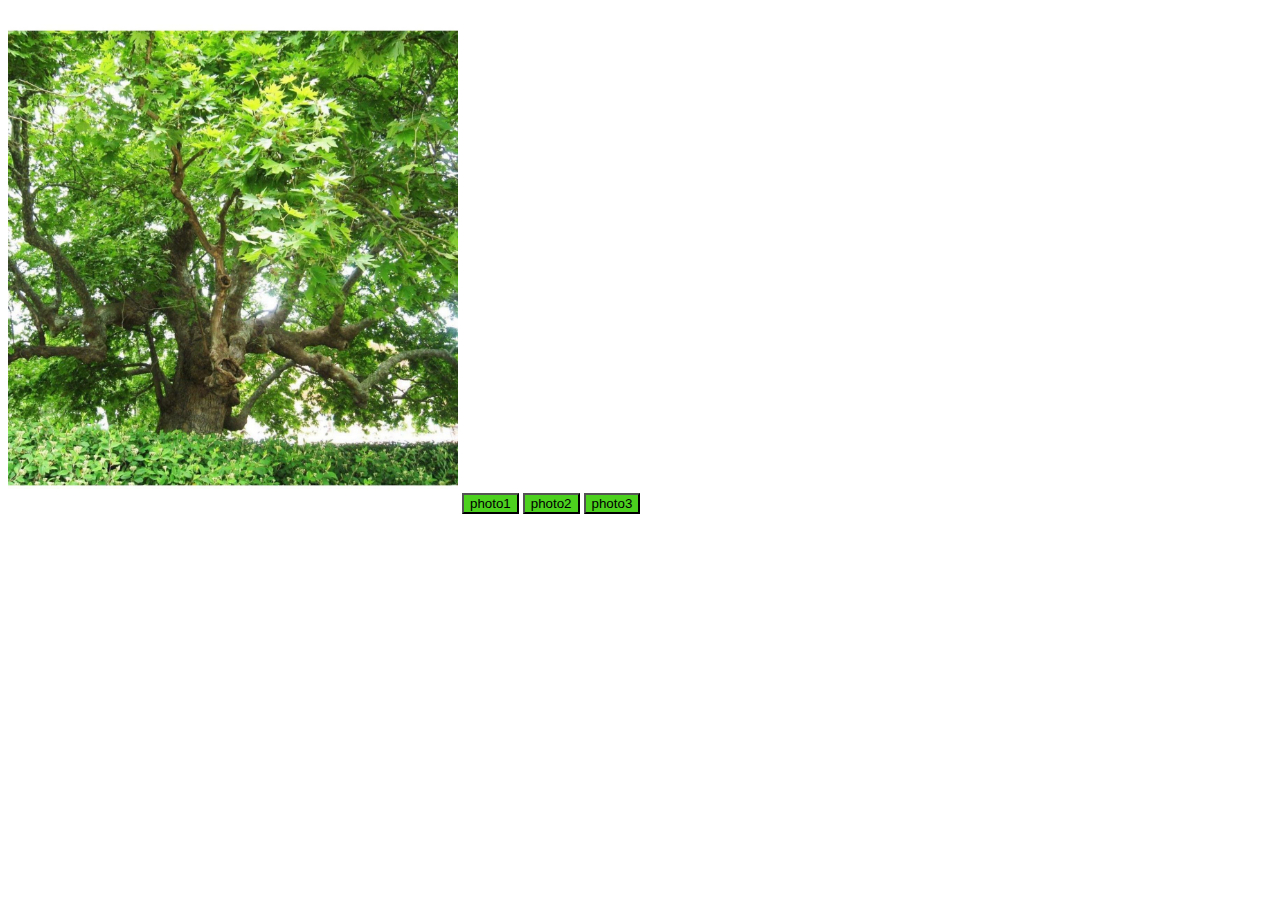
<file: case2/index.html>
<!DOCTYPE html>
<html lang="en">
<head>
    <meta charset="UTF-8">
    <meta name="viewport" content="width=device-width, initial-scale=1.0">
    <title>My Web Site</title>
    <link rel="icon" href="img/4.png">
    <link rel="stylesheet" href="css/i1.css">
</head>
<body>
    <img id="x" src="img/1.jpg" height="500" width="450">
    <button onclick="bir()">photo1</button>
    <button onclick="iki()">photo2</button>
    <button onclick="uc()">photo3</button>
<script src="js/i1.js"></script>
</body>
</html>
</file>
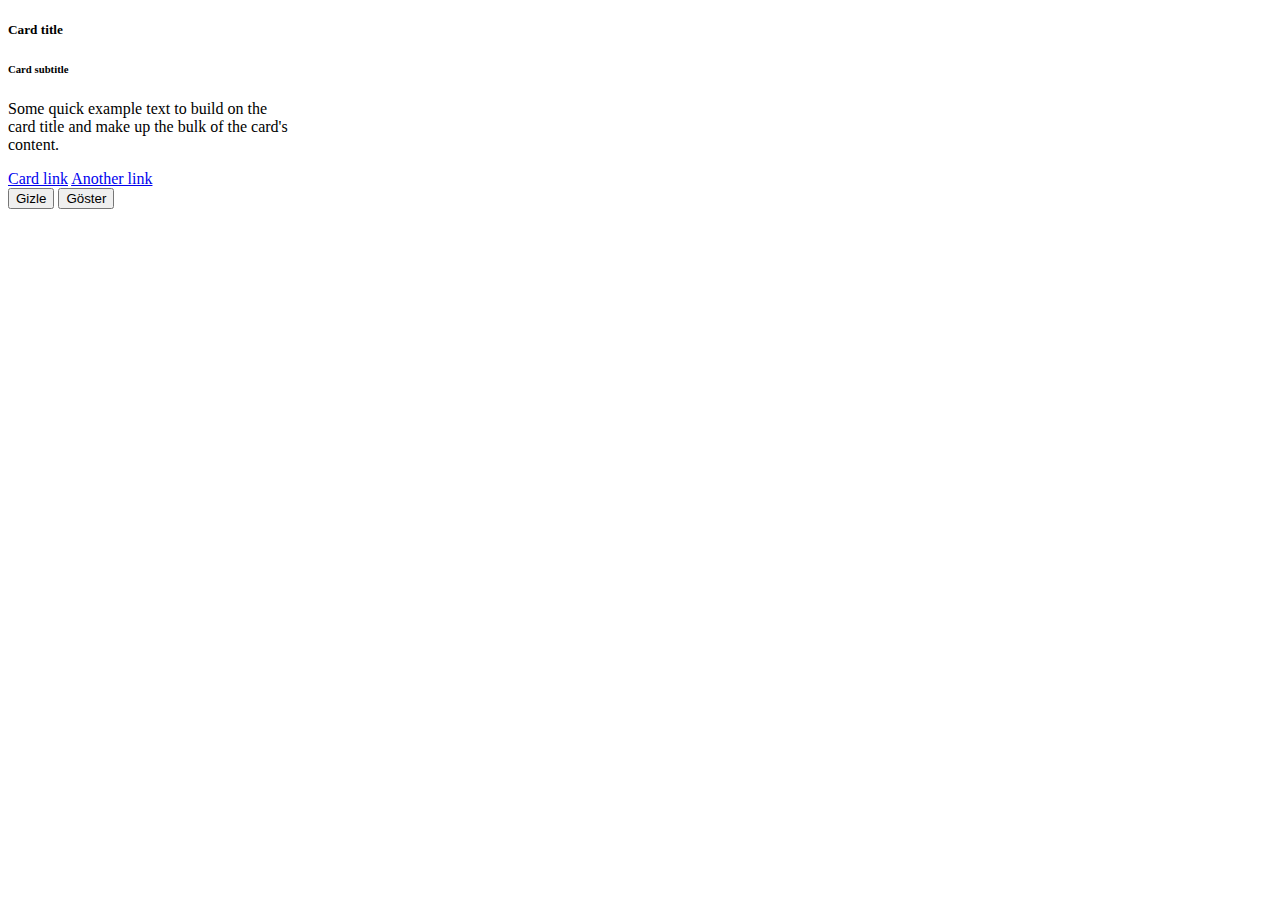
<file: case3/index.html>
<!DOCTYPE html>
<html lang="en">
<head>
    <meta charset="UTF-8">
    <meta name="viewport" content="width=device-width, initial-scale=1.0">
    <title>Document</title>
    <link href="https://cdn.jsdelivr.net/npm/bootstrap@5.3.2/dist/css/bootstrap.min.css" rel="stylesheet" integrity="sha384-T3c6CoIi6uLrA9TneNEoa7RxnatzjcDSCmG1MXxSR1GAsXEV/Dwwykc2MPK8M2HN" crossorigin="anonymous">
<script src="https://cdn.jsdelivr.net/npm/bootstrap@5.3.2/dist/js/bootstrap.bundle.min.js" integrity="sha384-C6RzsynM9kWDrMNeT87bh95OGNyZPhcTNXj1NW7RuBCsyN/o0jlpcV8Qyq46cDfL" crossorigin="anonymous"></script>
</head>
<body>
    

<div class="d-grid gap-2">
    <div class="card" style="width: 18rem;" id="xx">
        <div class="card-body">
          <h5 class="card-title">Card title</h5>
          <h6 class="card-subtitle mb-2 text-body-secondary">Card subtitle</h6>
          <p class="card-text">Some quick example text to build on the card title and make up the bulk of the card's content.</p>
          <a href="#" class="card-link">Card link</a>
          <a href="#" class="card-link">Another link</a>
        </div>
      </div>
    <button onclick="gizle()" class="btn btn-primary" type="button">Gizle</button>
    <button onclick="göster()" type="button" class="btn btn-info">Göster</button>
  </div>
<script src="js/info.js"></script>
</body>
</html>
</file>
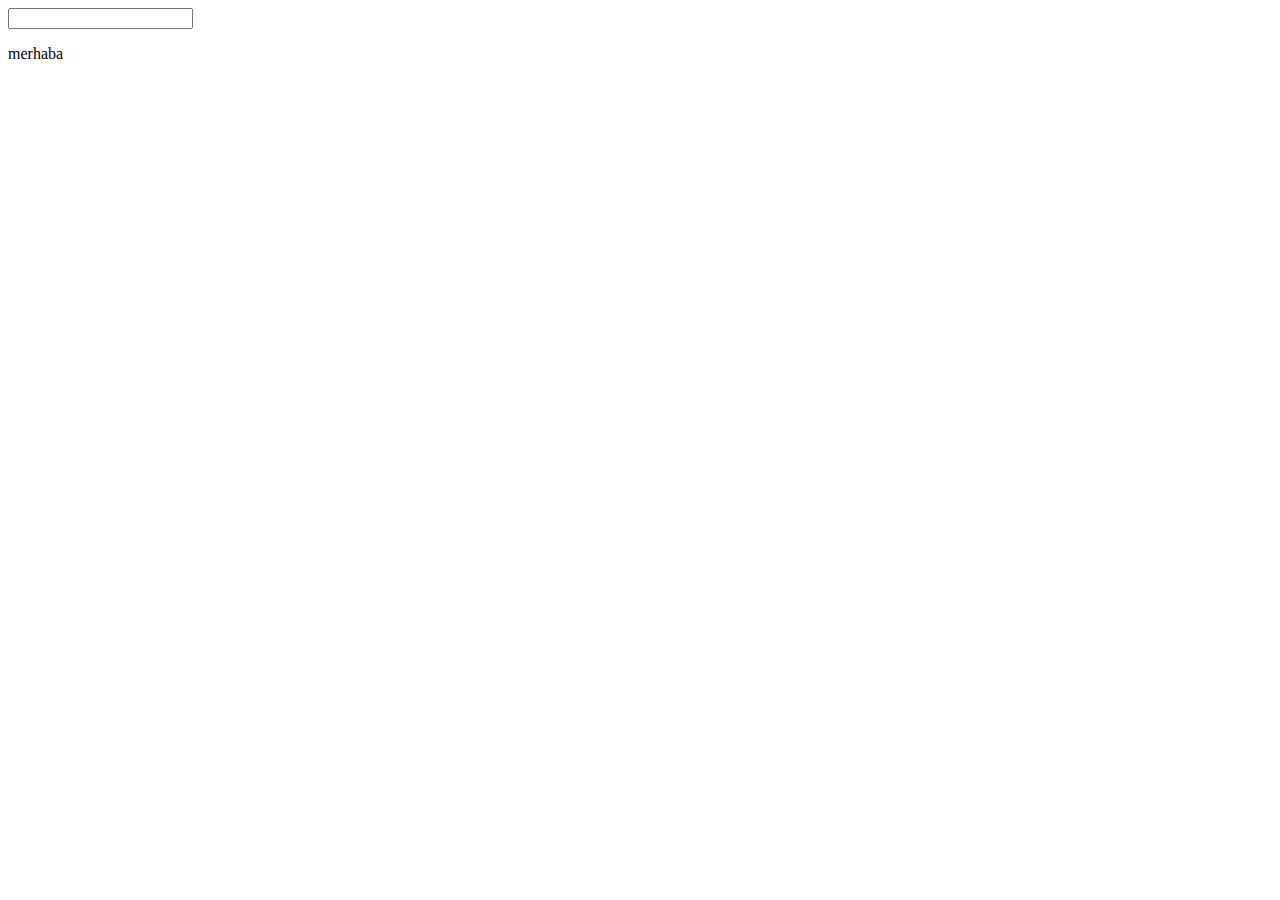
<file: case4/index.html>
<!DOCTYPE html>
<html lang="en">
<head>
    <meta charset="UTF-8">
    <meta name="viewport" content="width=device-width, initial-scale=1.0">
    <title>Document</title>
</head>
<body>
    <input id="x" onpaste="kontrol()">
    <p id="p" onmouseover="mouseover()" onmouseout="mouseout()">merhaba</p>
    <script src="js/info.js"></script>
</body>
</html>
</file>
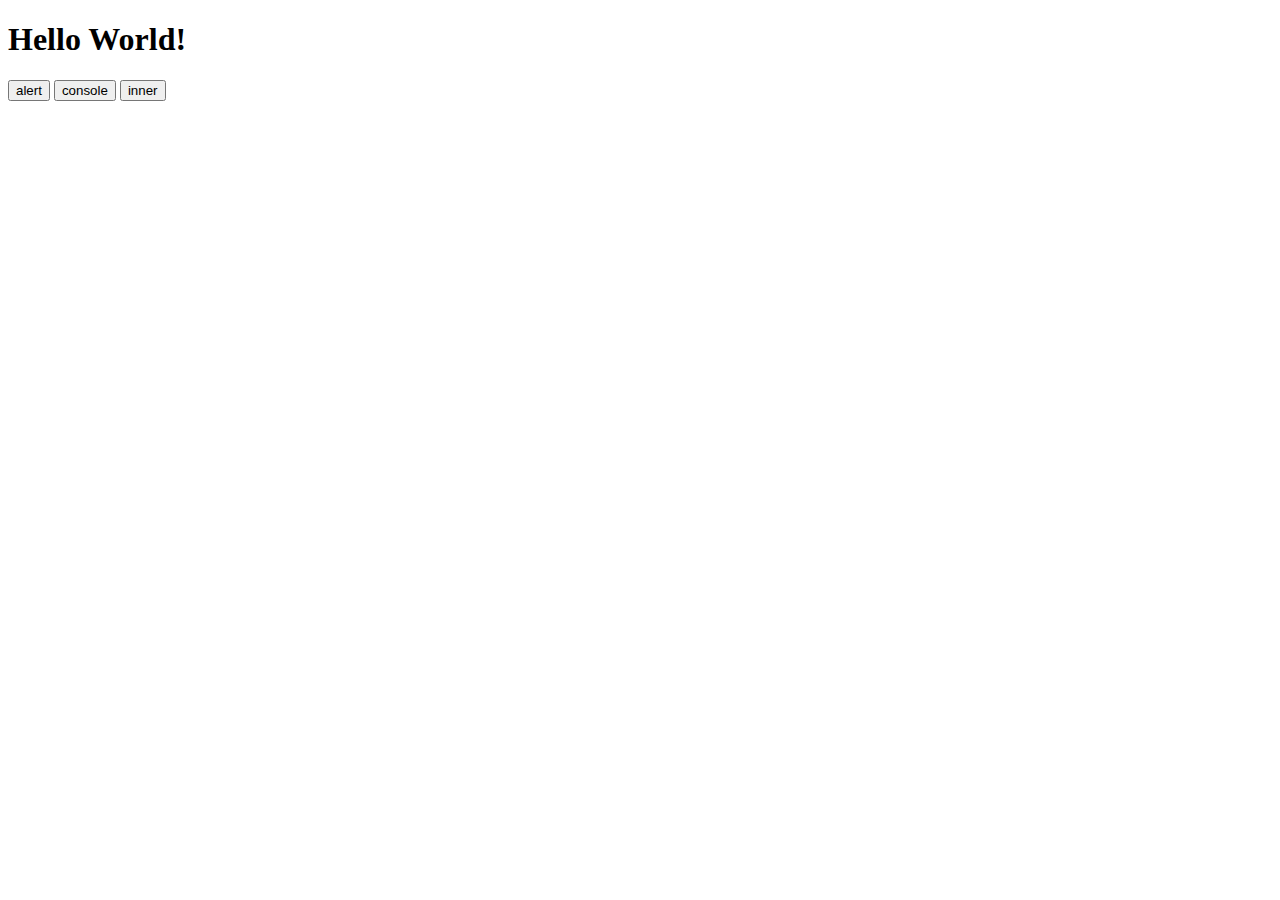
<file: button.html>
<!DOCTYPE html>
<html lang="en">
<head>
    <meta charset="UTF-8">
    <meta name="viewport" content="width=device-width, initial-scale=1.0">
    <title>Document</title>
</head>
<body>
    <h1 id="demo">Hello World!</h1>
    <button onclick="myfunction()">alert</button>
    <button onclick="myfunction2()">console</button>
    <button onclick="myfunction3()">inner</button>
    <script>
        function myfunction(){
            alert("Welcome to Javascript World...");
        }
        function myfunction2(){
            console.log("Hello again!");
        }
        function myfunction3(){
            document.getElementById("demo").innerHTML="Hello There";
        }
    </script>
</body>
</html>
</file>
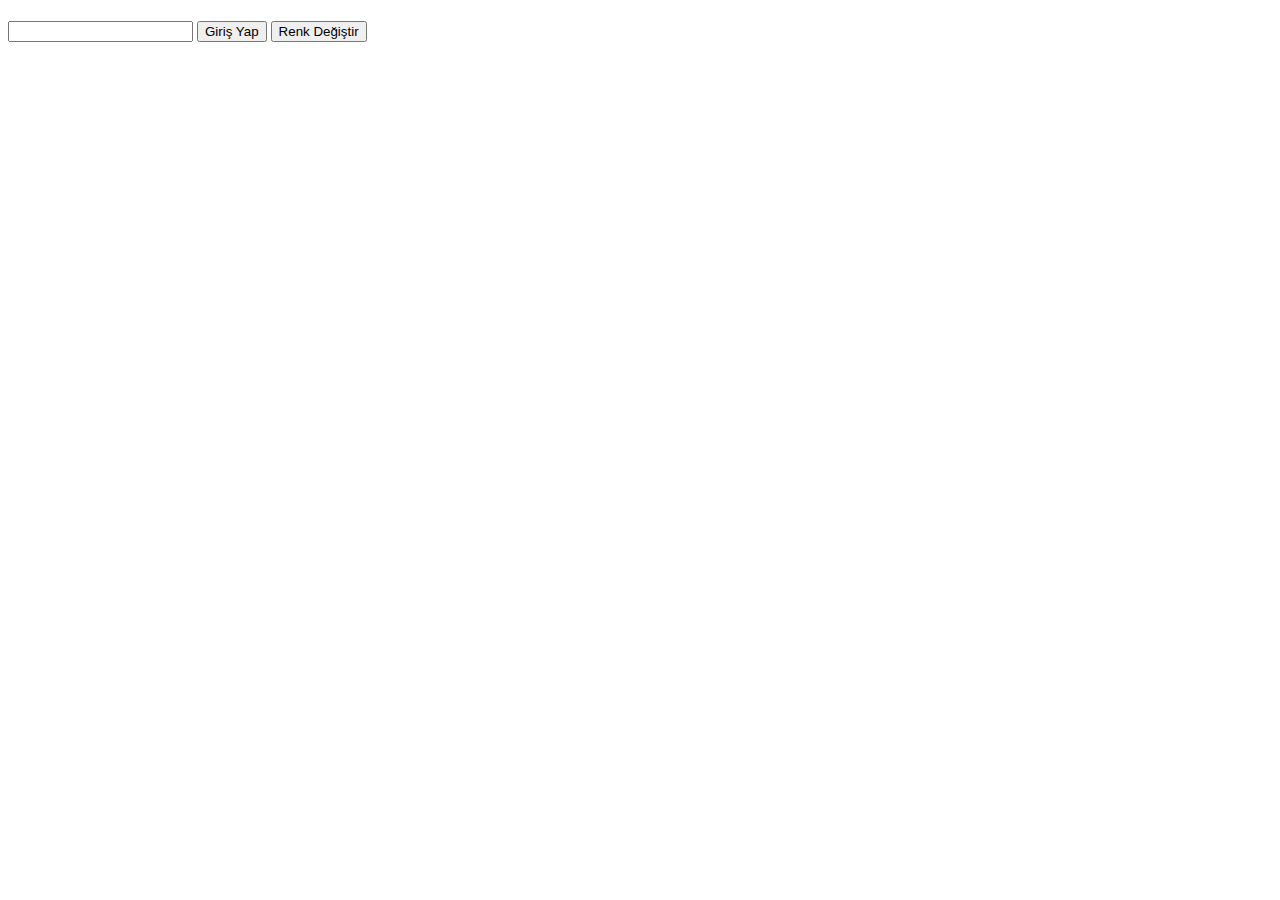
<file: case3/index2.html>
<!DOCTYPE html>
<html lang="en">
<head>
    <meta charset="UTF-8">
    <meta name="viewport" content="width=device-width, initial-scale=1.0">
    <title>Document</title>
</head>
<body>
    <h1 id="d"></h1>
    <input id="i">
    <button onclick="welcome()">Giriş Yap</button>
    <button onclick="renk()">Renk Değiştir</button>
    <script src="js/info2.js"></script>
</body>
</html>
</file>
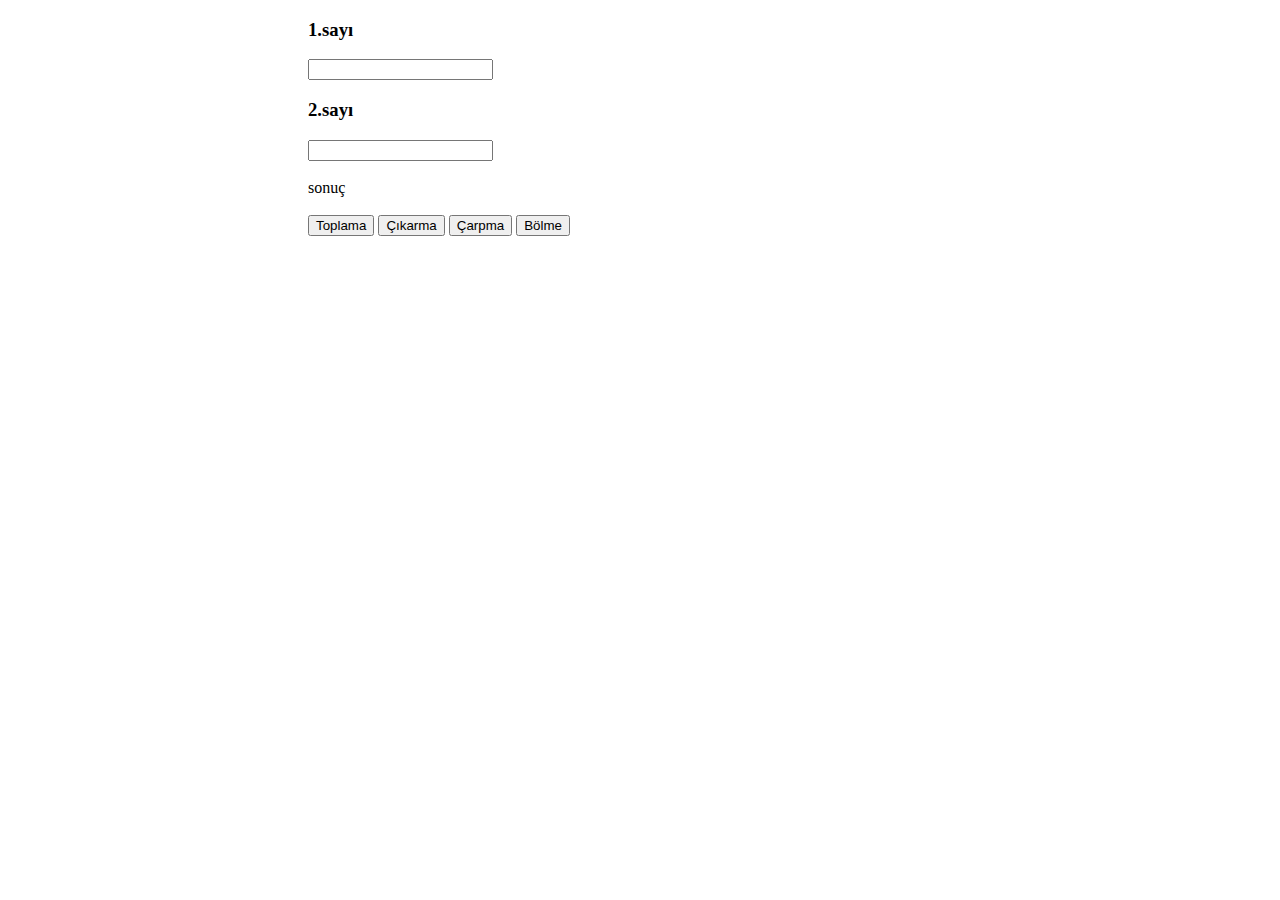
<file: case4/hesapla.html>
<!DOCTYPE html>
<html lang="en">
<head>
    <meta charset="UTF-8">
    <meta name="viewport" content="width=device-width, initial-scale=1.0">
    <title>Document</title>
    <link href="https://cdn.jsdelivr.net/npm/bootstrap@5.3.2/dist/css/bootstrap.min.css" rel="stylesheet" integrity="sha384-T3c6CoIi6uLrA9TneNEoa7RxnatzjcDSCmG1MXxSR1GAsXEV/Dwwykc2MPK8M2HN" crossorigin="anonymous">
<script src="https://cdn.jsdelivr.net/npm/bootstrap@5.3.2/dist/js/bootstrap.bundle.min.js" integrity="sha384-C6RzsynM9kWDrMNeT87bh95OGNyZPhcTNXj1NW7RuBCsyN/o0jlpcV8Qyq46cDfL" crossorigin="anonymous"></script>
</head>
<body>
    <div style="margin-left: 300px;">
    <h3>1.sayı </h3>
    <input id="in1" >
    <br/>
    <h3>2.sayı</h3>
    <input id="in2">
    <br/>
    <br/>
    <div class="card">
        <div id="dv" class="card-body">
          sonuç
        </div>
      </div>
    <br/>
    <button onclick="topla()" type="button" class="btn btn-primary">Toplama</button>
    <button onclick="cıkar()" type="button" class="btn btn-secondary">Çıkarma</button>
    <button onclick="carp()" type="button" class="btn btn-success">Çarpma</button>
    <button onclick="bol()" type="button" class="btn btn-danger">Bölme</button>
    </div>
    <script src="js/info2.js"></script>
</body>
</html>
</file>
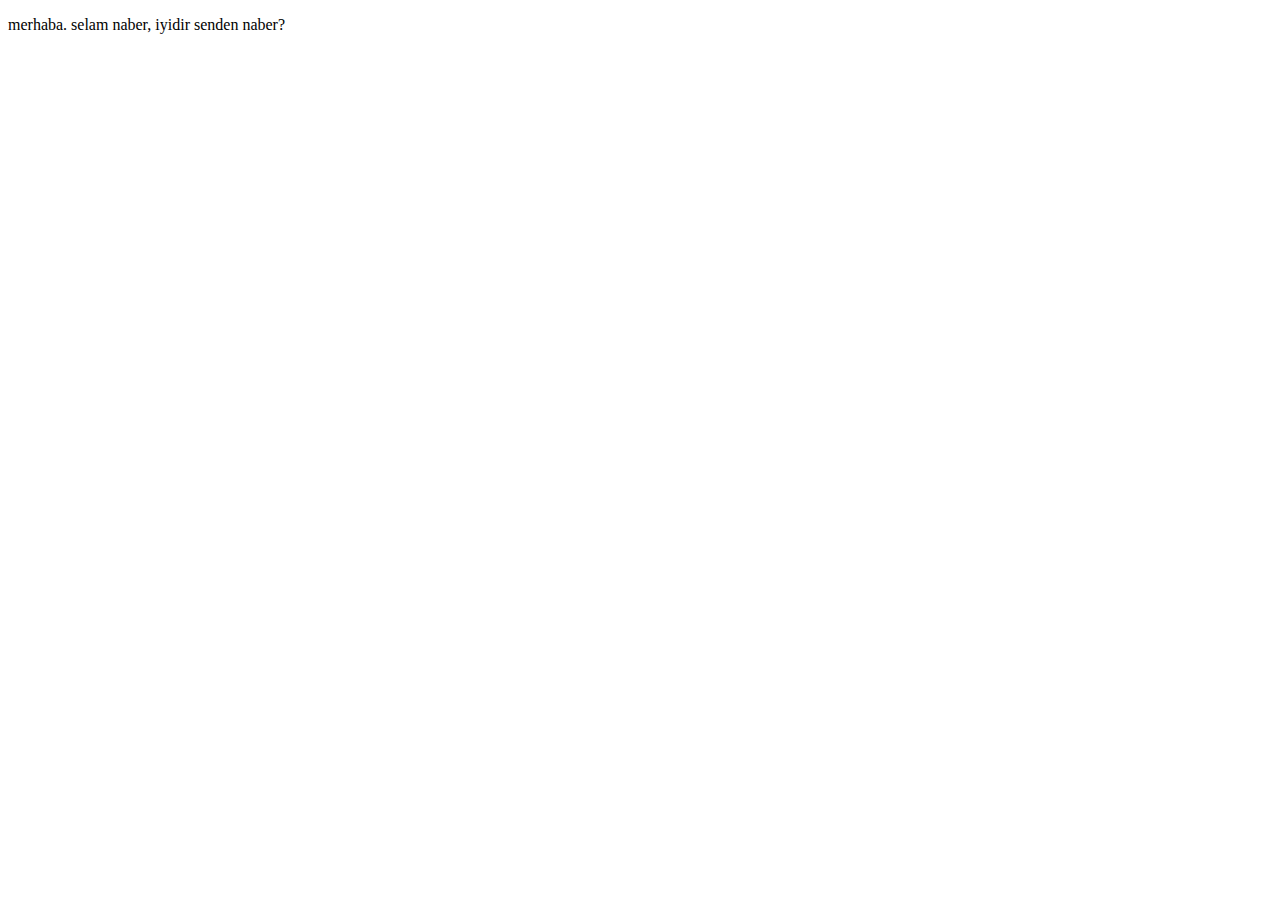
<file: case4/index2.html>
<!DOCTYPE html>
<html lang="en">
<head>
    <meta charset="UTF-8">
    <meta name="viewport" content="width=device-width, initial-scale=1.0">
    <title>Document</title>
</head>
<body>
    <p oncopy="kopyala()" oncut="kesme()">merhaba. selam naber, iyidir senden naber?</p>
    <script src="js/info.js"></script>
</body>
</html>
</file>
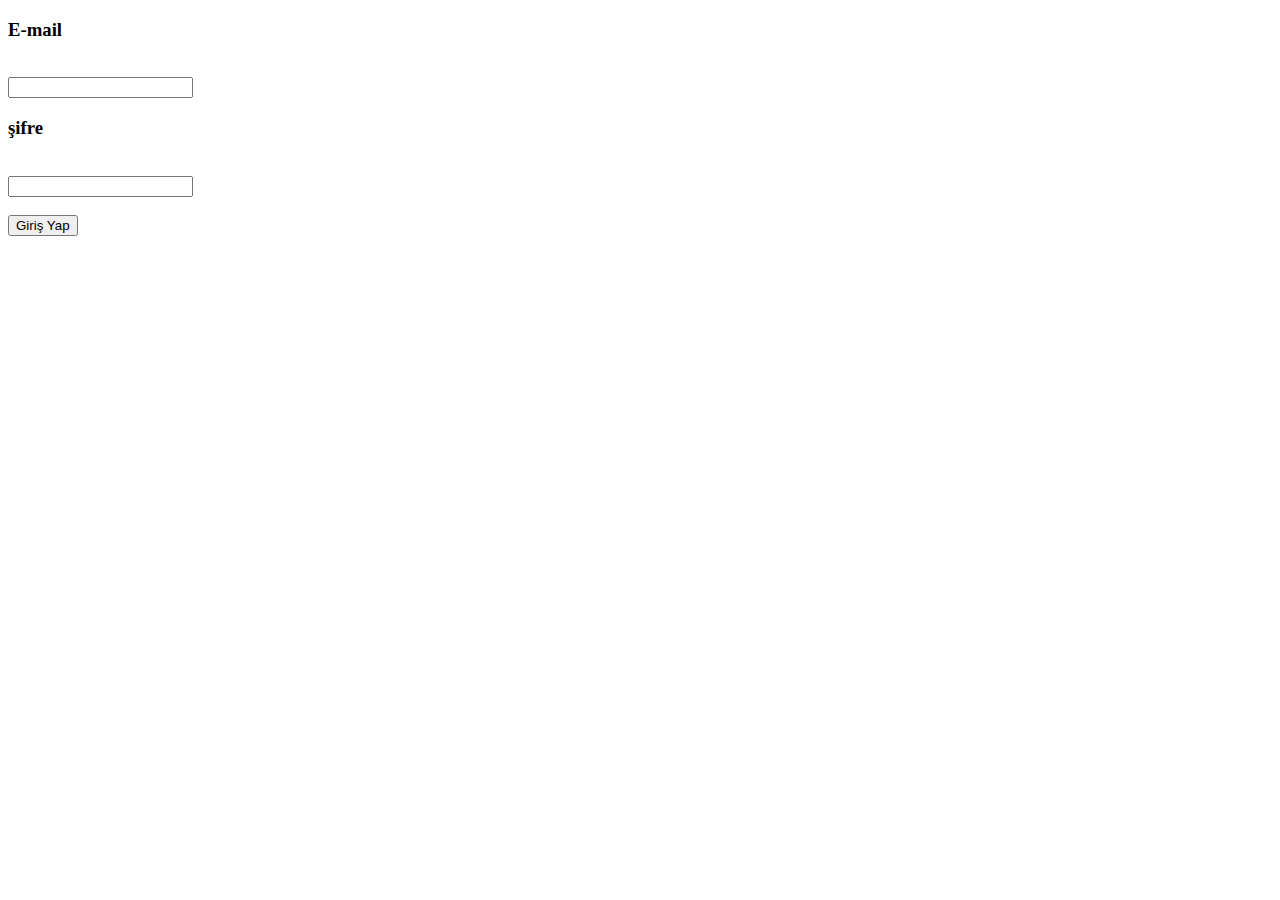
<file: case5/login.html>
<!DOCTYPE html>
<html lang="en">
<head>
    <meta charset="UTF-8">
    <meta name="viewport" content="width=device-width, initial-scale=1.0">
    <title>Document</title>
</head>
<body>
    <h3>E-mail</h3>
    <br/>
    <input type="text" id="mail">
    <br/>
    <h3>şifre</h3>
    <br/>
    <input id="sifre">
    <br/>
    <br/>
    <button onclick="loginControl()">Giriş Yap</button>
    <h4 id="h4"></h4>
    <script src="js/info.js"></script>
</body>
</html>
</file>
<file: case2/css/i1.css>
button{
    background: rgb(76, 209, 31);
}
img {
    width: 450;
    height: 500;
}
</file>
